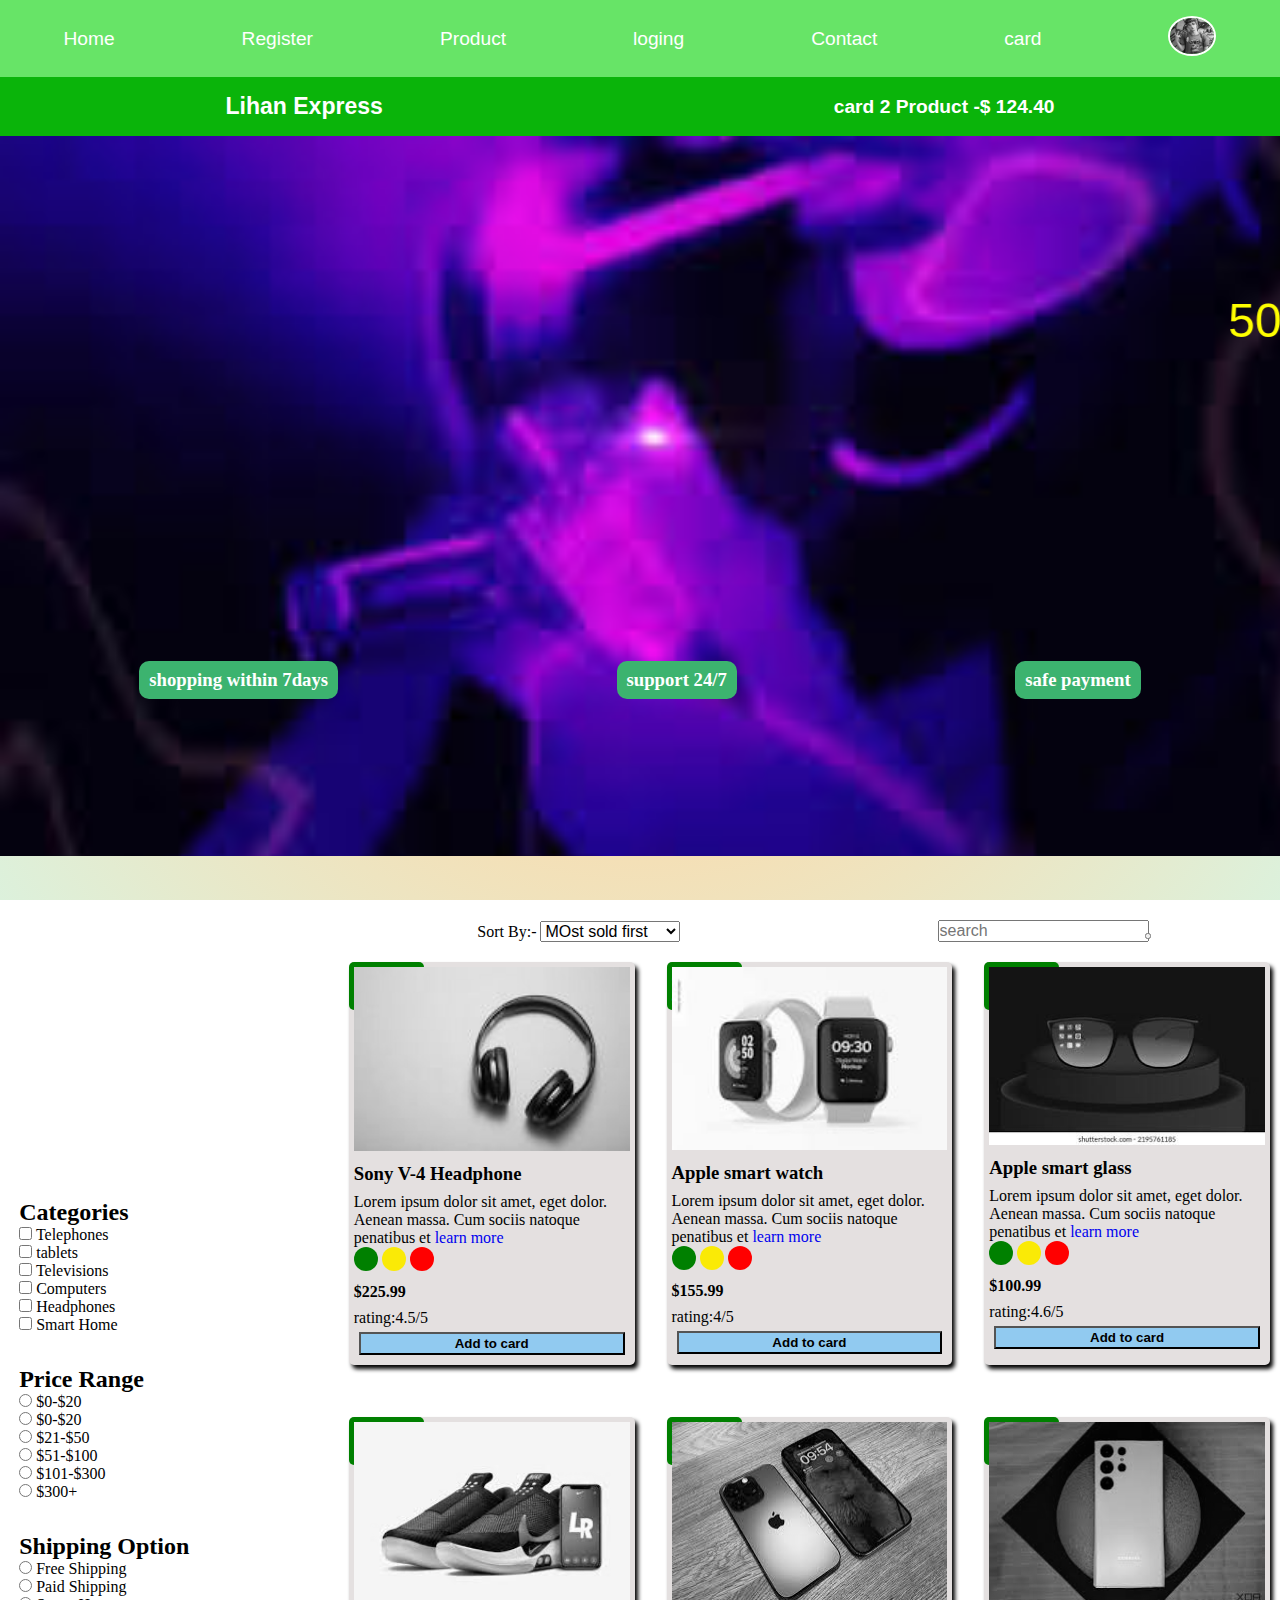
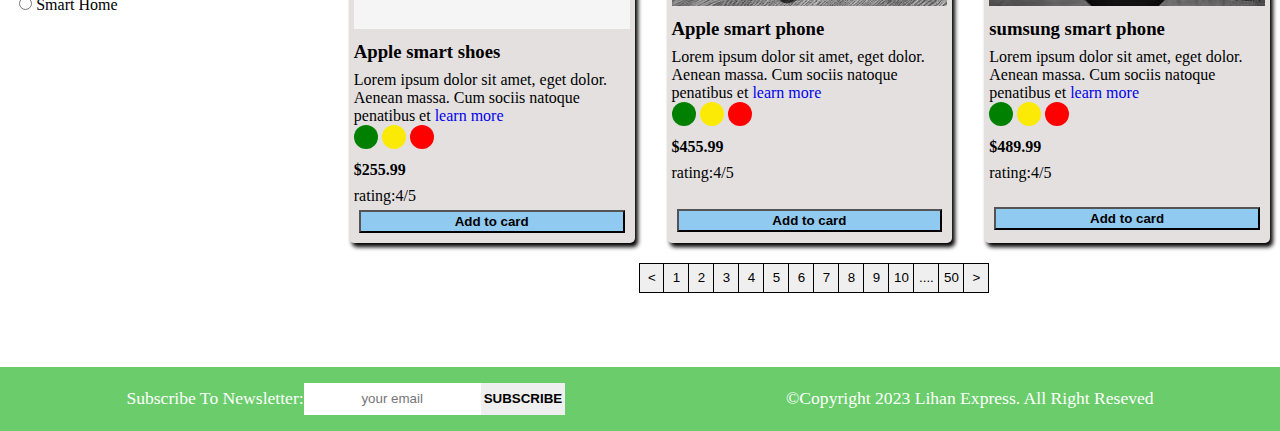
<file: index.html>
<!DOCTYPE html>
<html lang="en">
<head>
    <meta charset="UTF-8">
    <meta name="viewport" content="width=device-width, initial-scale=1.0">
    <meta name="description" content="this is a full-web project">
    <title>Document</title>
    <link rel="stylesheet" href="index.css">
    <!-- font osoun cdn -->
    <link rel="stylesheet" href="https://cdnjs.cloudflare.com/ajax/libs/font-awesome/6.4.2/css/all.min.css" integrity="sha512-z3gLpd7yknf1YoNbCzqRKc4qyor8gaKU1qmn+CShxbuBusANI9QpRohGBreCFkKxLhei6S9CQXFEbbKuqLg0DA==" crossorigin="anonymous" referrerpolicy="no-referrer" />
</head>
<body>
    <!-- header start -->
    <header>
        <!-- nav start -->

        <div class="icon">
            <i class="fa-solid fa-hands-holding-circle fa-2x" aria-hidden="true" id="hand"></i>
            <i class="fa fa-bars fa-2x" aria-hidden="true" id="manuicon"></i>
        </div>
          <nav id="manu" class="hidden">
                 <ul class="upper-nav flex-space-around">
                    <li class="nav-list">
                          <a href="index.html" class="nav-link">Home</a>
                   </li>         
                   <li class="nav-list">
                    <a href="index(7).html" class="nav-link">Register</a>
                  </li>
                   <li class="nav-list">
                     <a href="index(8).html" class="nav-link">Product</a>
                  </li>     
                 <li class="nav-list">
                    <a href="index(5).html" class="nav-link">loging</a>
               </li> 
               <li class="nav-list">
                <a href="index(3).html" class="nav-link">Contact</a>
                </li> 
               <li class="nav-list">
                <a href="index(2).html" class="nav-link">card</a>
                </li> 
                <li class="nav-list">
                    <a href="index(6).html" class="nav-link">
                        <img class="profile-icon" src="Lihan.jpg" alt="lihan profile">
                    </a>
                 </li>
                </ul>
                <ul class="lower-nav flex-space-around">
                    <li class="nav-list">
                        <a href="index.html" class="nav-brand nav-link">Lihan Express</a>
                    </li>
                    <li class="nav-list">
                        <a href="index(2).html" class="nav-link">
                            <span><i class="fa-solid fa-cart-shopping"></i></span>
                            card 2 Product -$ 124.40
                        </a>
                    </li>
                </ul>
            </nav>
          <!-- nav end -->
    </header>
    <!-- header end -->

    <!-- bannar start -->
        <div class="banner-section">
            <div class="bannar flex-space-around"> 
                <marquee class="bannar-title " direction="">50% sales going on</marquee>
                  <div class="features flex-space-around">
                    <article class="feature">
                        <i class="fa-solid fa-truck-fast box"></i>
                        <h3>shopping within 7days</h3>
                     </article>
                     
                     <article class="feature">
                        <i class="fa-solid fa-comments-dollar" id="box"></i>
                        <h3>support 24/7</h3>
                     </article>
                     
                     <article class="feature">
                        <i class="fa-solid fa-money-check box"></i>
                        <h3>safe payment</h3>
                     </article>
                     
                  </div>
                </div>
        </div>
        <!-- banner end -->
    <!-- main start -->
       <main class="flex-center" style="background-image: radial-gradient(circle,rgb(181, 181, 243),rgb(245, 223, 181),rgb(220, 241, 220)); background-attachment: fixed;">
          <div class="saidebar">
                <section class="catagori-section">
                    <h2 class="saidebar-title">
                        Categories
                    </h2>
                    <ul>
                        <li>
                            <label for="telephones">
                            <input type="checkbox" name="Telephones" id="telephones">
                            Telephones</label>
                        </li>
                        <li>
                            <label for="tablets">
                            <input type="checkbox" name="tablets" id="tablets">
                            tablets</label>
                        </li>
                        <li>
                            <label for="television">
                            <input type="checkbox" name="television" id="television">
                            Televisions</label>
                        </li>
                        <li>
                            <label for="computer">
                            <input type="checkbox" name="computer" id="computer">
                            Computers</label>
                        </li>
                        <li>
                            <label for="headphone">
                            <input type="checkbox" name="headphone" id="headphone">
                            Headphones</label>
                        </li>
                        <li>
                            <label for="smart">
                            <input type="checkbox" name="smart" id="smart-home">
                            Smart Home</label>
                        </li>
                    </ul>
             </section>

            <section class="catagori-section">
                    <h2 class="saidebar-title">
                        Price Range
                    </h2>
                    <ul>
                        <li>
                            <label for="price">
                            <input type="radio" name="price" id="price">
                            $0-$20</label>
                        </li>
                        <li>
                            <label for="price">
                            <input type="radio" name="price" id="price">
                            $0-$20</label>
                        </li>
                        <li>
                            <label for="price">
                            <input type="radio" name="price" id="price">
                            $21-$50</label>
                        </li>
                        <li>
                            <label for="price">
                            <input type="radio" name="price" id="price">
                            $51-$100</label>
                        </li>
                        <li>
                            <label for="price">
                            <input type="radio" name="price" id="price">
                            $101-$300</label>
                        </li>
                        <li>
                            <label for="price">
                            <input type="radio" name="price" id="price">
                            $300+</label>
                        </li>
                    </ul>
                </section>

                 <section class="catagori-section">
                    <h2 class="saidebar-title">
                        Shipping Option
                    </h2>
                    <ul>
                        <li>
                            <label for="free">
                            <input type="radio" name="free shipping" id="free shipping">
                            Free Shipping</label>
                        </li>
                        <li>
                            <label for="paid">
                            <input type="radio" name="paid shipping" id="paid shipping">
                            Paid Shipping</label>
                        </li>
                        <li>
                            <label for="smart">
                            <input type="radio" name="smart" id="smart-home">
                            Smart Home</label>
                        </li>
                    </ul>
                </section>
          </div>
           <div class="maincontent">
            <section class="action flex-space-around">
                  <div class="action-short">
                         <label for="short by" class="short-by">Sort By:-</label>
                         <select name="sort" id="short-by">
                            <option value="most sold first">MOst sold first</option>
                            <option value="most rated first">MOst rated first</option>
                            <option value="cheapest first">cheapest first</option>
                            <option value="Newest first">Newest first</option>
                            <option value="Biggest discount">Biggest discount</option>
                        </select>
                  </div>

                  <div class="actions-section">
                       <input type="search" placeholder="search" 
                       id="search" name="search"><button class="search"><i class="fa-solid fa-magnifying-glass"></i></button>
                  </div>
            </section>

            <section class="Products">
                <article class="Product">
                    <div class="badge">
                        <span>5 in stock</span>
                        <hr>
                        <span>3 should</span>
                     </div>
                     <img class="img" src="product1.jpg" alt="product1">
                      <div class="product-body">   
                        <h3 class="product-name">Sony V-4 Headphone</h3>
                        <p>
                            Lorem ipsum dolor sit amet,
                             eget dolor. Aenean massa.
                             Cum sociis natoque penatibus et <a href="index(8).html">learn more</a> 
                        </p>
                        <p>
                            <span class="dot green"></span>
                            <span class="dot black"></span>
                            <span class="dot red"></span>
                        </p>
                        <h4 class="product-prize">$225.99</h4>
                        <p class="product-rating">rating:4.5/5</p>
                          <div class="button">
                            <a href="index(2).html">
                                <button class="btn">Add to card</button>
                            </a>    
                          </div>
                      </div>
                    </article>

                    <article class="Product">
                        <div class="badge">
                            <span>5 in stock</span>
                            <hr>
                            <span>3 should</span>
                         </div>
                         <img class="img" src="watch.jpg" alt="product1">
                          <div class="product-body">   
                            <h3 class="product-name">Apple smart watch</h3>
                            <p>
                                Lorem ipsum dolor sit amet,
                                 eget dolor. Aenean massa.
                                 Cum sociis natoque penatibus et <a href="index(8).html">learn more</a> 
                            </p>
                            <p>
                                <span class="dot green"></span>
                                <span class="dot black"></span>
                                <span class="dot red"></span>
                            </p>
                            <h4 class="product-prize">$155.99</h4>
                            <p class="product-rating">rating:4/5</p>
                              <div class="button">
                                <a href="index(2).html">
                                    <button class="btn">Add to card</button>
                                </a>    
                              </div>
                          </div>
                        </article>


                        <article class="Product">
                            <div class="badge">
                                <span>5 in stock</span>
                                <hr>
                                <span>3 should</span>
                             </div>
                             <img class="img" src="glass.jpg" alt="product1">
                              <div class="product-body">   
                                <h3 class="product-name">Apple smart glass</h3>
                                <p>
                                    Lorem ipsum dolor sit amet,
                                     eget dolor. Aenean massa.
                                     Cum sociis natoque penatibus et <a href="index(8).html">learn more</a> 
                                </p>
                                <p>
                                    <span class="dot green"></span>
                                    <span class="dot black"></span>
                                    <span class="dot red"></span>
                                </p>
                                <h4 class="product-prize">$100.99</h4>
                                <p class="product-rating">rating:4.6/5</p>
                                  <div class="button">
                                    <a href="index(2).html">
                                        <button class="btn">Add to card</button>
                                    </a>    
                                  </div>
                              </div>
                            </article>


                            
                    <article class="Product">
                        <div class="badge">
                            <span>5 in stock</span>
                            <hr>
                            <span>3 should</span>
                         </div>
                         <img class="img" src="shoes.jpg" alt="product1">
                          <div class="product-body">   
                            <h3 class="product-name">Apple smart shoes</h3>
                            <p>
                                Lorem ipsum dolor sit amet,
                                 eget dolor. Aenean massa.
                                 Cum sociis natoque penatibus et <a href="index(8).html">learn more</a> 
                            </p>
                            <p>
                                <span class="dot green"></span>
                                <span class="dot black"></span>
                                <span class="dot red"></span>
                            </p>
                            <h4 class="product-prize">$255.99</h4>
                            <p class="product-rating">rating:4/5</p>
                              <div class="button">
                                <a href="index(2).html">
                                    <button class="btn">Add to card</button>
                                </a>    
                              </div>
                          </div>
                        </article>


                        
                    <article class="Product">
                        <div class="badge">
                            <span>5 in stock</span>
                            <hr>
                            <span>3 should</span>
                         </div>
                         <img class="img" src="phone.jpg" alt="product1">
                          <div class="product-body">   
                            <h3 class="product-name">Apple smart phone</h3>
                            <p>
                                Lorem ipsum dolor sit amet,
                                 eget dolor. Aenean massa.
                                 Cum sociis natoque penatibus et <a href="index(8).html">learn more</a> 
                            </p>
                            <p>
                                <span class="dot green"></span>
                                <span class="dot black"></span>
                                <span class="dot red"></span>
                            </p>
                            <h4 class="product-prize">$455.99</h4>
                            <p class="product-rating">rating:4/5</p>
                              <div class="button">
                                <a href="index(2).html">
                                    <button class="btn" style="margin-top: 22px;">Add to card</button>
                                </a>    
                              </div>
                          </div>
                        </article>

                        
                    <article class="Product">
                        <div class="badge">
                            <span>5 in stock</span>
                            <hr>
                            <span>3 should</span>
                         </div>
                         <img class="img" src="sumsung.jpg" alt="product1">
                          <div class="product-body">   
                            <h3 class="product-name">sumsung smart phone</h3>
                            <p>
                                Lorem ipsum dolor sit amet,
                                 eget dolor. Aenean massa.
                                 Cum sociis natoque penatibus et <a href="index(8).html">learn more</a> 
                            </p>
                            <p>
                                <span class="dot green"></span>
                                <span class="dot black"></span>
                                <span class="dot red"></span>
                            </p>
                            <h4 class="product-prize">$489.99</h4>
                            <p class="product-rating">rating:4/5</p>
                              <div class="button">
                                <a href="index(2).html">
                                    <button class="btn" style="margin-top: 20px;">Add to card</button>
                                </a>    
                              </div>
                          </div>
                        </article>
            </section>
            <div class="pageness">
                <button class="pagenation">&lt;</button>
                <button class="pagenation">1</button>
                <button class="pagenation">2</button>
                <button class="pagenation">3</button>
                <button class="pagenation">4</button>
                <button class="pagenation">5</button>
                <button class="pagenation">6</button>
                <button class="pagenation">7</button>
                <button class="pagenation">8</button>
                <button class="pagenation">9</button>
                <button class="pagenation">10</button>
                <button class="pagenation">....</button>
                <button class="pagenation">50</button>
                <button class="pagenation">&gt;</button>
   
            </div>

           </div>
       </main> 
    <!-- main end -->
    <!-- footer start -->
        <footer class="footer flex-space-around">
            <div class="flex-space-around">
                <label for="Subscribe">Subscribe To Newsletter:</label>
                <input type="email"
                 id="Subscribe"
                 class="input-footer"
                 name="Subscribe"
                 placeholder="your email">
                <button class="subscribe-button">SUBSCRIBE</button>
            </div>
            <div>
                <p>&copy;Copyright 2023 Lihan Express. All Right Reseved</p>
            </div>
        </footer>
    <!-- footer end -->
    <script>
        alert("This page Develop by MD(Lihan)")
    </script>
 <script src="index.js"></script>
</body>
</html>
</file>
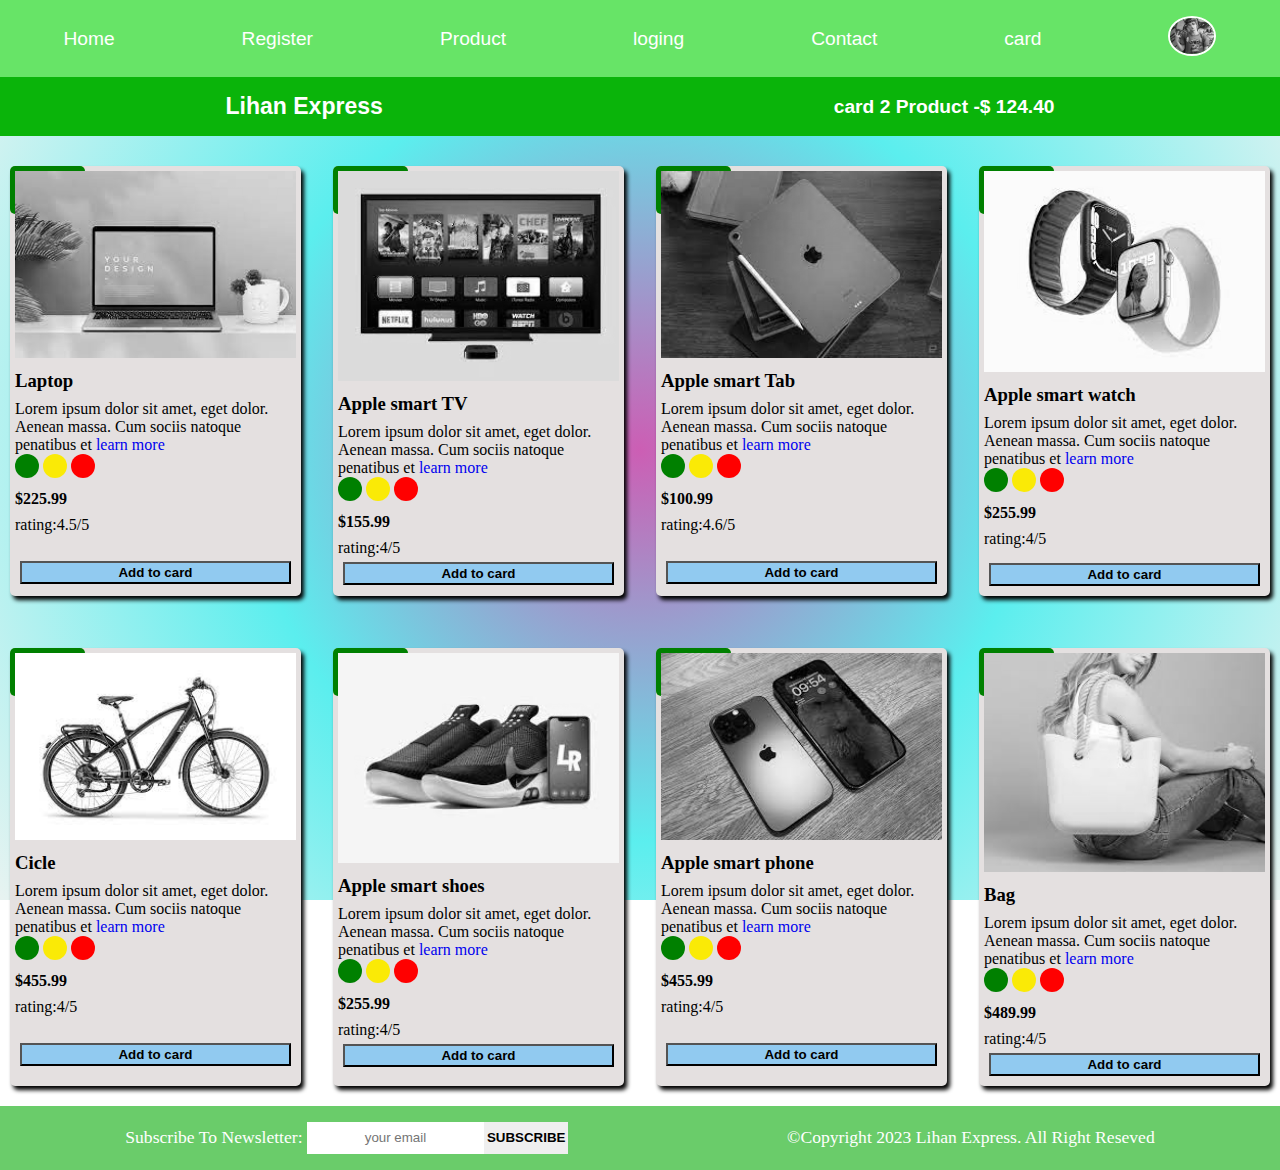
<file: index(2).html>
<!DOCTYPE html>
<html lang="en">
<head>
    <meta charset="UTF-8">
    <meta name="viewport" content="width=device-width, initial-scale=1.0">
    <meta name="description" content="this is a full-web project">
    <title>Document</title>
    <link rel="stylesheet" href="index.css">
    <!-- font osoun cdn -->
    <link rel="stylesheet" href="https://cdnjs.cloudflare.com/ajax/libs/font-awesome/6.4.2/css/all.min.css" integrity="sha512-z3gLpd7yknf1YoNbCzqRKc4qyor8gaKU1qmn+CShxbuBusANI9QpRohGBreCFkKxLhei6S9CQXFEbbKuqLg0DA==" crossorigin="anonymous" referrerpolicy="no-referrer" />

    <style>
        .grid{
    display: grid;
    grid-template-columns: repeat(4, minmax(0, 1fr));
    gap: 2rem;
    padding: 10px;
  } 
     @media (max-width: 768px) {
  .grid{
    display: grid;
    grid-template-columns: repeat(2, minmax(0, 1fr));
    gap: 2rem;
    padding: 5px 15px;
  }
     
}

@media (max-width: 600px) {
  .grid{
    display: grid;
    grid-template-columns: repeat(1, minmax(0, 1fr));
    gap: 2rem;
    padding: 5px 15px;
  } 
      .flex-center{
        flex-direction: column;
    }
}

body{
  background-attachment: fixed;
           background-image:radial-gradient(circle, rgb(204, 94, 180),rgb(91, 238, 238),rgb(232, 243, 241));
        }
      
    </style>

</head>
<body>
    <!-- header start -->
    <header>
        <!-- nav start -->
        <div class="icon">
          <i class="fa-solid fa-hands-holding-circle fa-2x" aria-hidden="true" id="hand"></i>
          <i class="fa fa-bars fa-2x" aria-hidden="true" id="manuicon"></i>
      </div>
          <nav id="manu" class="hidden">
                 <ul class="upper-nav flex-space-around">
                    <li class="nav-list">
                          <a href="index.html" class="nav-link">Home</a>
                   </li>         
                   <li class="nav-list">
                    <a href="index(7).html" class="nav-link">Register</a>
                  </li>
                   <li class="nav-list">
                     <a href="index(8).html" class="nav-link">Product</a>
                  </li>     
                 <li class="nav-list">
                    <a href="index(5).html" class="nav-link">loging</a>
               </li> 
               <li class="nav-list">
                <a href="index(3).html" class="nav-link">Contact</a>
                </li> 
               <li class="nav-list">
                <a href="index(2).html" class="nav-link">card</a>
                </li> 
                <li class="nav-list">
                    <a href="index(6).html" class="nav-link">
                        <img class="profile-icon" src="Lihan.jpg" alt="lihan profile">
                    </a>
                 </li>
                </ul>
                <ul class="lower-nav flex-space-around">
                    <li class="nav-list">
                        <a href="index.html" class="nav-brand nav-link">Lihan Express</a>
                    </li>
                    <li class="nav-list">
                        <a href="index(2).html" class="nav-link">
                            <span><i class="fa-solid fa-cart-shopping"></i></span>
                            card 2 Product -$ 124.40
                        </a>
                    </li>
                </ul>
            </nav>
          <!-- nav end -->
    </header>
    <!-- header end -->
    <!-- main start -->
    <section class="grid">
        <article class="Product">
            <div class="badge">
                <span>5 in stock</span>
                <hr>
                <span>3 should</span>
             </div>
             <img class="img" src="download.jpg" alt="product1">
              <div class="product-body">   
                <h3 class="product-name">Laptop </h3>
                <p>
                    Lorem ipsum dolor sit amet,
                     eget dolor. Aenean massa.
                     Cum sociis natoque penatibus et <a href="index(8).html">learn more</a> 
                </p>
                <p>
                    <span class="dot green"></span>
                    <span class="dot black"></span>
                    <span class="dot red"></span>
                </p>
                    <h4 class="product-prize">$225.99</h4>
                  <p class="product-rating">rating:4.5/5</p>
                       <div class="button">
                            <a href="index(2).html">
                        <button class="btn" style="margin-top: 22px;">Add to card</button>
                    </a>    
                  </div>
              </div>
            </article>

            <article class="Product">
                <div class="badge">
                    <span>5 in stock</span>
                    <hr>
                    <span>3 should</span>
                 </div>
                 <img class="img" src="download1.jpg" alt="product1">
                  <div class="product-body">   
                    <h3 class="product-name">Apple smart TV</h3>
                    <p>
                        Lorem ipsum dolor sit amet,
                         eget dolor. Aenean massa.
                         Cum sociis natoque penatibus et <a href="index(8).html">learn more</a> 
                    </p>
                    <p>
                        <span class="dot green"></span>
                        <span class="dot black"></span>
                        <span class="dot red"></span>
                    </p>
                    <h4 class="product-prize">$155.99</h4>
                    <p class="product-rating">rating:4/5</p>
                      <div class="button">
                        <a href="index(2).html">
                            <button class="btn">Add to card</button>
                        </a>    
                      </div>
                  </div>
                </article>


                <article class="Product">
                    <div class="badge">
                        <span>5 in stock</span>
                        <hr>
                        <span>3 should</span>
                     </div>
                     <img class="img" src="download3.jpg" alt="product1">
                      <div class="product-body">   
                        <h3 class="product-name">Apple smart Tab</h3>
                        <p>
                            Lorem ipsum dolor sit amet,
                             eget dolor. Aenean massa.
                             Cum sociis natoque penatibus et <a href="index(8).html">learn more</a> 
                        </p>
                        <p>
                            <span class="dot green"></span>
                            <span class="dot black"></span>
                            <span class="dot red"></span>
                        </p>
                        <h4 class="product-prize">$100.99</h4>
                        <p class="product-rating">rating:4.6/5</p>
                          <div class="button">
                            <a href="index(2).html">
                                <button class="btn" style="margin-top: 22px;">Add to card</button>
                            </a>    
                          </div>
                      </div>
                    </article>


                    
            <article class="Product">
                <div class="badge">
                    <span>5 in stock</span>
                    <hr>
                    <span>3 should</span>
                 </div>
                 <img class="img" src="download4.jpg" alt="product1">
                  <div class="product-body">   
                    <h3 class="product-name">Apple smart watch</h3>
                    <p>
                        Lorem ipsum dolor sit amet,
                         eget dolor. Aenean massa.
                         Cum sociis natoque penatibus et <a href="index(8).html">learn more</a> 
                    </p>
                    <p>
                        <span class="dot green"></span>
                        <span class="dot black"></span>
                        <span class="dot red"></span>
                    </p>
                    <h4 class="product-prize">$255.99</h4>
                    <p class="product-rating">rating:4/5</p>
                      <div class="button">
                        <a href="index(2).html">
                            <button class="btn" style="margin-top: 10px;">Add to card</button>
                        </a>    
                      </div>
                  </div>
                </article>


                
            <article class="Product">
                <div class="badge">
                    <span>5 in stock</span>
                    <hr>
                    <span>3 should</span>
                 </div>
                 <img class="img" src="download5.jpg" alt="product1">
                  <div class="product-body">   
                    <h3 class="product-name">Cicle</h3>
                    <p>
                        Lorem ipsum dolor sit amet,
                         eget dolor. Aenean massa.
                         Cum sociis natoque penatibus et <a href="index(8).html">learn more</a> 
                    </p>
                    <p>
                        <span class="dot green"></span>
                        <span class="dot black"></span>
                        <span class="dot red"></span>
                    </p>
                    <h4 class="product-prize">$455.99</h4>
                    <p class="product-rating">rating:4/5</p>
                      <div class="button">
                        <a href="index(2).html">
                            <button class="btn" style="margin-top: 22px;">Add to card</button>
                        </a>    
                      </div>
                  </div>
                </article>

                <article class="Product">
                    <div class="badge">
                        <span>5 in stock</span>
                        <hr>
                        <span>3 should</span>
                     </div>
                     <img class="img" src="shoes.jpg" alt="product1">
                      <div class="product-body">   
                        <h3 class="product-name">Apple smart shoes</h3>
                        <p>
                            Lorem ipsum dolor sit amet,
                             eget dolor. Aenean massa.
                             Cum sociis natoque penatibus et <a href="index(8).html">learn more</a> 
                        </p>
                        <p>
                            <span class="dot green"></span>
                            <span class="dot black"></span>
                            <span class="dot red"></span>
                        </p>
                        <h4 class="product-prize">$255.99</h4>
                        <p class="product-rating">rating:4/5</p>
                          <div class="button">
                            <a href="index(2).html">
                                <button class="btn">Add to card</button>
                            </a>    
                          </div>
                      </div>
                    </article>


                    
                <article class="Product">
                    <div class="badge">
                        <span>5 in stock</span>
                        <hr>
                        <span>3 should</span>
                     </div>
                     <img class="img" src="phone.jpg" alt="product1">
                      <div class="product-body">   
                        <h3 class="product-name">Apple smart phone</h3>
                        <p>
                            Lorem ipsum dolor sit amet,
                             eget dolor. Aenean massa.
                             Cum sociis natoque penatibus et <a href="index(8).html">learn more</a> 
                        </p>
                        <p>
                            <span class="dot green"></span>
                            <span class="dot black"></span>
                            <span class="dot red"></span>
                        </p>
                        <h4 class="product-prize">$455.99</h4>
                        <p class="product-rating">rating:4/5</p>
                          <div class="button">
                            <a href="index(2).html">
                                <button class="btn" style="margin-top: 22px;">Add to card</button>
                            </a>    
                          </div>
                      </div>
                    </article>

                
            <article class="Product">
                <div class="badge">
                    <span>5 in stock</span>
                    <hr>
                    <span>3 should</span>
                 </div>
                 <img class="img" src="downlod6.jpg" alt="product1">
                  <div class="product-body">   
                    <h3 class="product-name">Bag</h3>
                    <p>
                        Lorem ipsum dolor sit amet,
                         eget dolor. Aenean massa.
                         Cum sociis natoque penatibus et <a href="index(8).html">learn more</a> 
                    </p>
                    <p>
                        <span class="dot green"></span>
                        <span class="dot black"></span>
                        <span class="dot red"></span>
                    </p>
                    <h4 class="product-prize">$489.99</h4>
                    <p class="product-rating">rating:4/5</p>
                      <div class="button">
                        <a href="index(2).html">
                            <button class="btn">Add to card</button>
                        </a>    
                      </div>
                  </div>
                </article>
    </section>
    <!-- main end -->
    <!-- footer start -->
        <footer class="footer flex-space-around">
            <div>
                <label for="email">Subscribe To Newsletter:</label>
                <input type="email" class="input-footer" placeholder="your email"><button class="subscribe-button">SUBSCRIBE</button>
            </div>
            <div>
                <p>&copy;Copyright 2023 Lihan Express. All Right Reseved</p>
            </div>
        </footer>
    <!-- footer end -->
    <script src="index.js"></script>
</body>
</html>
</file>
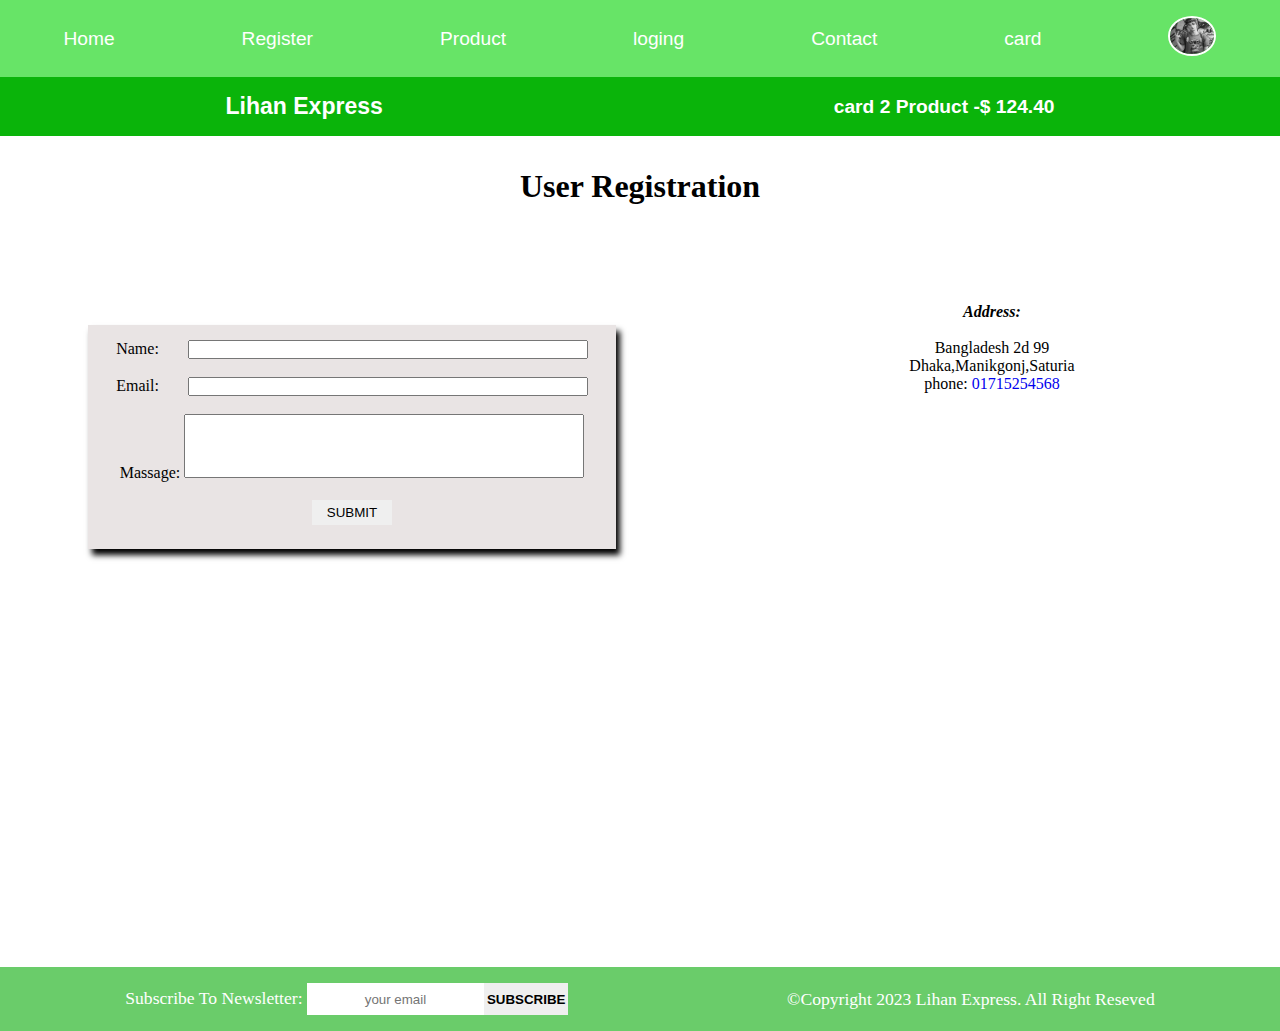
<file: index(3).html>
<!DOCTYPE html>
<html lang="en">
<head>
    <meta charset="UTF-8">
    <meta name="viewport" content="width=device-width, initial-scale=1.0">
    <meta name="description" content="this is a full-web project">
    <title>Document</title>
    <link rel="stylesheet" href="index.css">
    <!-- font osoun cdn -->
    <link rel="stylesheet" href="https://cdnjs.cloudflare.com/ajax/libs/font-awesome/6.4.2/css/all.min.css" integrity="sha512-z3gLpd7yknf1YoNbCzqRKc4qyor8gaKU1qmn+CShxbuBusANI9QpRohGBreCFkKxLhei6S9CQXFEbbKuqLg0DA==" crossorigin="anonymous" referrerpolicy="no-referrer" />

    <style>
        h2{
            padding: 2rem 0rem;
            font-size: 2rem;
            text-align: center;
        }

        .full-card{
            background-color: rgb(233, 228, 228);
            box-shadow: 4px 6px 6px black;
            padding: 15px 0px;
            width: 33rem;
            text-align: center;
            height: 14rem;
            margin-top: 1.5rem;
        }
        #fullname{
            width: 25rem;
            margin-left: 25px;
        }
        .full-card input{
              flex: 0.9;
              text-align: left;
        }
        #email{
            width: 25rem;
            margin-left: 25px;
        }
        
        #aboutme{
            
            resize: none;
        }
        .maps{
            text-align: center;
        }
        #submit{
            padding: 5px;
            width: 5rem;
            transition: .5s;
            text-align: center;
            text-transform: uppercase;
            border: none;
            cursor: pointer;
        }
        #textarea{
            width: 25rem;
            resize: none;
            height: 4rem;
        }
        #submit:hover{
            background-color: rgb(170, 169, 169);
            border: none;
        }
        @media (max-width:600px) {
            .full-card{
               width: 100%;
            }
            .card{
                padding: 0px 10px;
            }
            .maps{
                margin-top: 30px;
            }
        }
        body{
            background-attachment: fixed;
           background-image:radial-gradient(circle, rgb(98, 192, 209),rgb(2 rgb(217, 160, 235)8, 243),rgb(110, 89, 187));
        }
    </style>

</head>
<body>
    <!-- header start -->
    <header>
        <!-- nav start -->
        <div class="icon">
            <i class="fa-solid fa-hands-holding-circle fa-2x" aria-hidden="true" id="hand"></i>
            <i class="fa fa-bars fa-2x" aria-hidden="true" id="manuicon"></i>
        </div>
          <nav id="manu" class="hidden">
                 <ul class="upper-nav flex-space-around">
                    <li class="nav-list">
                          <a href="index.html" class="nav-link">Home</a>
                   </li>         
                   <li class="nav-list">
                    <a href="index(7).html" class="nav-link">Register</a>
                  </li>
                   <li class="nav-list">
                     <a href="index(8).html" class="nav-link">Product</a>
                  </li>     
                 <li class="nav-list">
                    <a href="index(5).html" class="nav-link">loging</a>
               </li> 
               <li class="nav-list">
                <a href="index(3).html" class="nav-link">Contact</a>
                </li> 
               <li class="nav-list">
                <a href="index(2).html" class="nav-link">card</a>
                </li> 
                <li class="nav-list">
                    <a href="index(6).html" class="nav-link">
                        <img class="profile-icon" src="Lihan.jpg" alt="lihan profile">
                    </a>
                 </li>
                </ul>
                <ul class="lower-nav flex-space-around">
                    <li class="nav-list">
                        <a href="index.html" class="nav-brand nav-link">Lihan Express</a>
                    </li>
                    <li class="nav-list">
                        <a href="index(2).html" class="nav-link">
                            <span><i class="fa-solid fa-cart-shopping"></i></span>
                            card 2 Product -$ 124.40
                        </a>
                    </li>
                </ul>
            </nav>
          <!-- nav end -->
    </header>
    <!-- header end -->
    <!-- main start -->
    <h2>User Registration</h2>
    <main>
      <div class="card flex-space-around">
       <div class="full-card">
           <label for="fullname" class="fullname">Name:</label>
            <input type="fullname" name="fullname" id="fullname">
             <br><br>

             <label for="email">Email:</label>
             <input type="email" name="email" id="email">
             <br><br>

             <div>
                <label for="textarea">Massage:</label>
                <textarea name="Massage" id="textarea"></textarea>
               </div>
               <br>
                 <input type="submit" id="submit" name="submit">
       </div>
       <div class="maps">

               <h4><i>Address:</i></h4>
               <br>
                <p>Bangladesh 2d 99</p>
                 <p>Dhaka,Manikgonj,Saturia</p>
                <p>phone: <a href="#">01715254568</a></p>


        <iframe src="https://www.google.com/maps/embed?pb=!1m18!1m12!1m3!1d5933.
        725279971744!2d90.03567345!3d23.971724599999998!2m3!1f0!2f0!3f0!3m2!1i1024
        !2i768!4f13.1!3m3!1m2!1s0x3755f8349cefbc13%3A0x67ffed42af60dd9f!2sSaturia!
        
        5e1!3m2!1sen!2sbd!4v1697880893106!5m2!1sen!2sbd" width="400" height="auto" style="border:0;" allowfullscreen="" loading="lazy"
         referrerpolicy="no-referrer-when-downgrade"></iframe>
       </div>
    </div>
    </main>
    <!-- main end -->
    <!-- footer start -->
        <footer class="footer flex-space-around">
            <div>
                <label for="email">Subscribe To Newsletter:</label>
                <input type="email" class="input-footer" placeholder="your email"><button class="subscribe-button">SUBSCRIBE</button>
            </div>
            <div>
                <p>&copy;Copyright 2023 Lihan Express. All Right Reseved</p>
            </div>
        </footer>
    <!-- footer end -->
    <script src="index.js"></script>
</body>
</html>
</file>
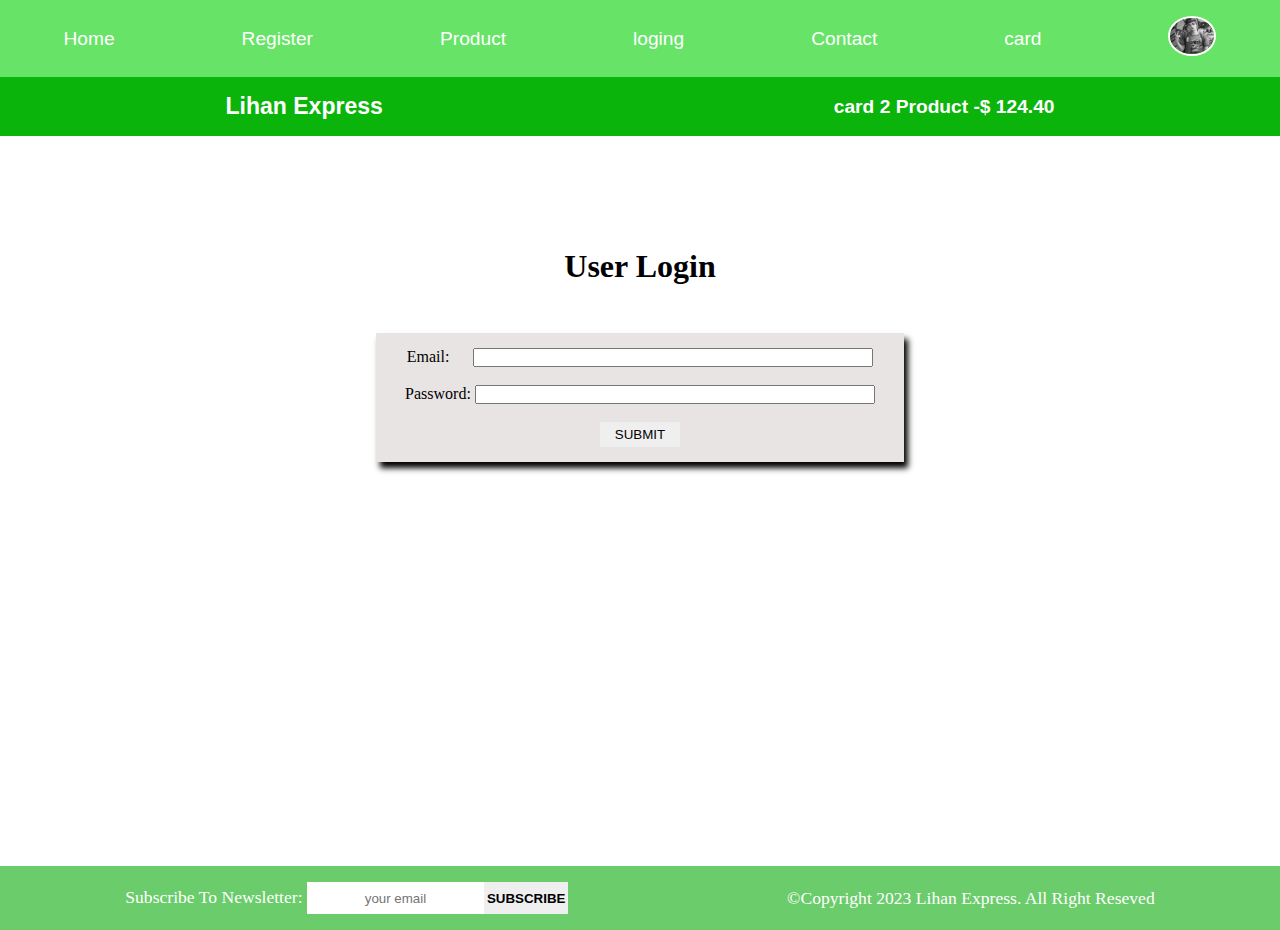
<file: index(5).html>
<!DOCTYPE html>
<html lang="en">
<head>
    <meta charset="UTF-8">
    <meta name="viewport" content="width=device-width, initial-scale=1.0">
    <meta name="description" content="this is a full-web project">
    <title>Document</title>
    <link rel="stylesheet" href="index.css">
    <!-- font osoun cdn -->
    <link rel="stylesheet" href="https://cdnjs.cloudflare.com/ajax/libs/font-awesome/6.4.2/css/all.min.css" integrity="sha512-z3gLpd7yknf1YoNbCzqRKc4qyor8gaKU1qmn+CShxbuBusANI9QpRohGBreCFkKxLhei6S9CQXFEbbKuqLg0DA==" crossorigin="anonymous" referrerpolicy="no-referrer" />

    <style>
        h3{
            font-size: 2rem;
            padding: 3rem 0px;
        }
        .full-box{
           text-align: center;
        }
        .card{
            background-color: rgb(233, 228, 228);
            box-shadow: 4px 6px 6px black;
            padding: 15px 0px;
            width: 33rem;
            margin: 0 auto;
        }
        #email{
            width: 25rem;
            margin-left: 20px;
        }
        #password{
            width: 25rem;
        }
        #submit{
            width: 5rem;
            padding: 5px;
            text-transform: uppercase;
            border: none;
            transition: .5s;
        }
        #submit:hover{
            background-color: rgb(170, 169, 169);
            border: none;
        }
    </style>
</head>
<body>
    <!-- header start -->
    <header>
        <!-- nav start -->
        <div class="icon">
            <i class="fa-solid fa-hands-holding-circle fa-2x" aria-hidden="true" id="hand"></i>
            <i class="fa fa-bars fa-2x" aria-hidden="true" id="manuicon"></i>
        </div>
          <nav id="manu" class="hidden">
                 <ul class="upper-nav flex-space-around">
                    <li class="nav-list">
                          <a href="index.html" class="nav-link">Home</a>
                   </li>         
                   <li class="nav-list">
                    <a href="index(7).html" class="nav-link">Register</a>
                  </li>
                   <li class="nav-list">
                     <a href="index(8).html" class="nav-link">Product</a>
                  </li>     
                 <li class="nav-list">
                    <a href="index(5).html" class="nav-link">loging</a>
               </li> 
               <li class="nav-list">
                <a href="index(3).html" class="nav-link">Contact</a>
                </li> 
               <li class="nav-list">
                <a href="index(2).html" class="nav-link">card</a>
                </li> 
                <li class="nav-list">
                    <a href="index(6).html" class="nav-link">
                        <img class="profile-icon" src="Lihan.jpg" alt="lihan profile">
                    </a>
                 </li>
                </ul>
                <ul class="lower-nav flex-space-around">
                    <li class="nav-list">
                        <a href="index.html" class="nav-brand nav-link">Lihan Express</a>
                    </li>
                    <li class="nav-list">
                        <a href="index(2).html" class="nav-link">
                            <span><i class="fa-solid fa-cart-shopping"></i></span>
                            card 2 Product -$ 124.40
                        </a>
                    </li>
                </ul>
            </nav>
          <!-- nav end -->
    </header>
    <!-- header end -->
    <!-- main start -->
        <main class="full-box">
            <h3>User Login</h3>
            <div class="card">
                <label for="email">Email:</label>
                <input type="email" id="email" name="email">
                <br><br>

                <label for="password">Password:</label>
                <input type="password" id="password" name="password">
                <br><br>

                <input type="submit" id="submit">

            </div>
        </main>
    <!-- main end -->
    <!-- footer start -->
        <footer class="footer flex-space-around">
            <div>
                <label for="email">Subscribe To Newsletter:</label>
                <input type="email" class="input-footer" placeholder="your email"><button class="subscribe-button">SUBSCRIBE</button>
            </div>
            <div>
                <p>&copy;Copyright 2023 Lihan Express. All Right Reseved</p>
            </div>
        </footer>
    <!-- footer end -->
    <script src="index.js"></script>
</body>
</html>
</file>
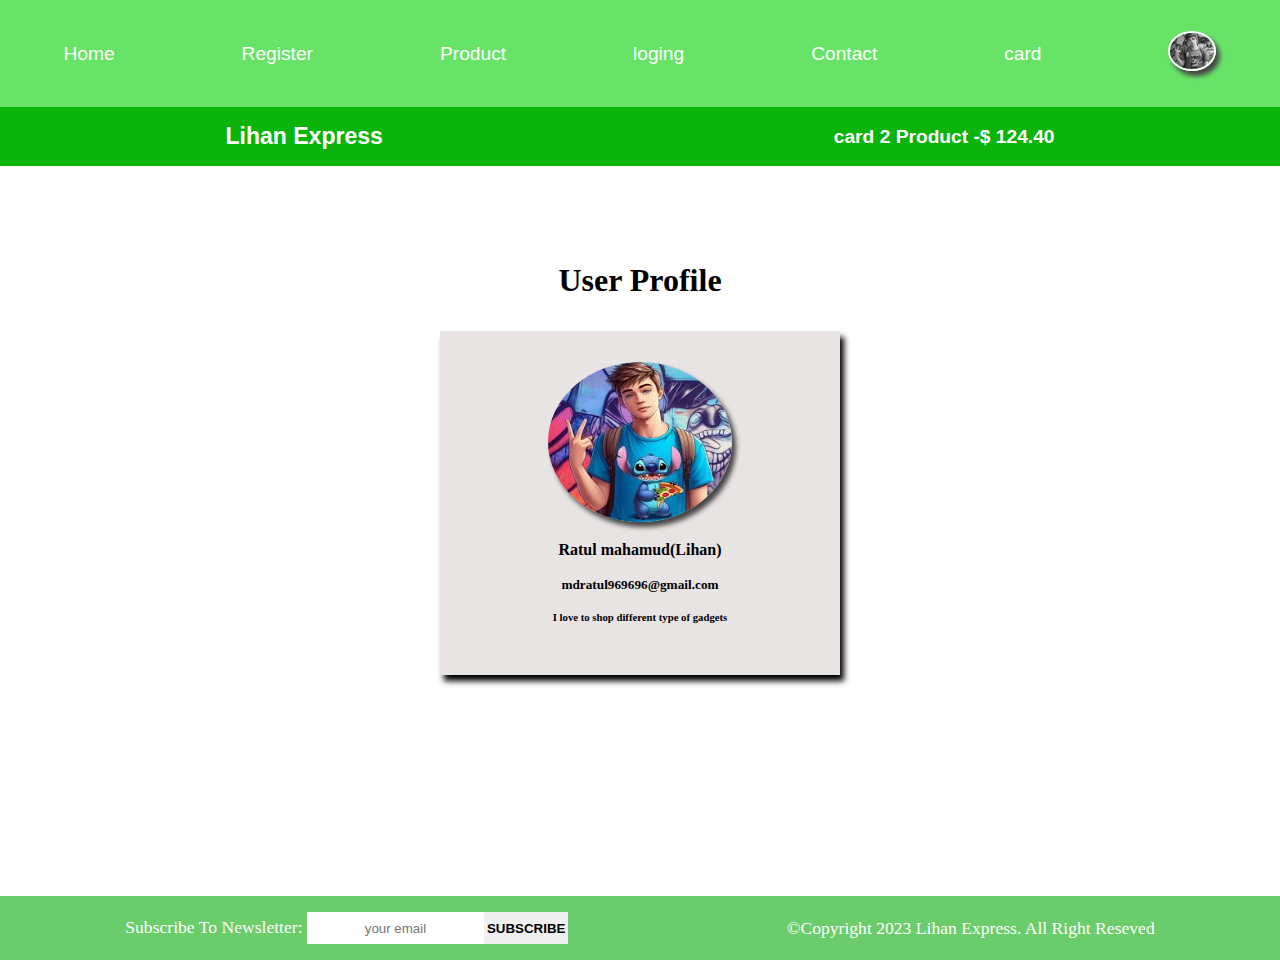
<file: index(6).html>
<!DOCTYPE html>
<html lang="en">
<head>
    <meta charset="UTF-8">
    <meta name="viewport" content="width=device-width, initial-scale=1.0">
    <meta name="description" content="this is a full-web project">
    <title>Document</title>
    <link rel="stylesheet" href="index.css">
    <!-- font osoun cdn -->
    <link rel="stylesheet" href="https://cdnjs.cloudflare.com/ajax/libs/font-awesome/6.4.2/css/all.min.css" integrity="sha512-z3gLpd7yknf1YoNbCzqRKc4qyor8gaKU1qmn+CShxbuBusANI9QpRohGBreCFkKxLhei6S9CQXFEbbKuqLg0DA==" crossorigin="anonymous" referrerpolicy="no-referrer" />
<style>
    img{
        height: 10rem;
        width: 11.5rem;
        border-radius: 50%;
        margin: 15px 0px;
        box-shadow: 4px 5px 5px rgb(70, 69, 69);
    }
    .full-card{
        text-align: center;
    }
    h3{
        font-size: 2rem;
        padding: 2rem 0rem;
    }
    .card{
        width: 25rem;
        padding: 1rem;
        margin: 0 auto;
        background-color: rgb(233, 228, 228);
        box-shadow: 4px 6px 6px black;
    }
    #icon1{
      margin-right: 20px;
    }
    #icon{
        margin-left: 20px ;
    }
    #icon1:hover{
        color: gray;
    }
    #icon:hover{
        color: gray;
    }
</style>

</head>
<body>
    <!-- header start -->
    <header>
        <!-- nav start -->
        <div class="icon">
            <i class="fa-solid fa-hands-holding-circle fa-2x" aria-hidden="true" id="hand"></i>
            <i class="fa fa-bars fa-2x" aria-hidden="true" id="manuicon"></i>
        </div>
          <nav id="manu" class="hidden">
                 <ul class="upper-nav flex-space-around">
                    <li class="nav-list">
                          <a href="index.html" class="nav-link">Home</a>
                   </li>         
                   <li class="nav-list">
                    <a href="index(7).html" class="nav-link">Register</a>
                  </li>
                   <li class="nav-list">
                     <a href="index(8).html" class="nav-link">Product</a>
                  </li>     
                 <li class="nav-list">
                    <a href="index(5).html" class="nav-link">loging</a>
               </li> 
               <li class="nav-list">
                <a href="index(3).html" class="nav-link">Contact</a>
                </li> 
               <li class="nav-list">
                <a href="index(2).html" class="nav-link">card</a>
                </li> 
                <li class="nav-list">
                    <a href="index(6).html" class="nav-link">
                        <img class="profile-icon" src="Lihan.jpg" alt="lihan profile">
                    </a>
                 </li>
                </ul>
                <ul class="lower-nav flex-space-around">
                    <li class="nav-list">
                        <a href="index.html" class="nav-brand nav-link">Lihan Express</a>
                    </li>
                    <li class="nav-list">
                        <a href="index(2).html" class="nav-link">
                            <span><i class="fa-solid fa-cart-shopping"></i></span>
                            card 2 Product -$ 124.40
                        </a>
                    </li>
                </ul>
            </nav>
          <!-- nav end -->
    </header>
    <!-- header end -->
    <!-- main start -->
        <main class="full-card">
            <h3>User Profile</h3>
            <div class="card">
                <img src="Lihan.jpg" alt="lihan">
                <h4>Ratul mahamud(Lihan)</h4>
                <br>
                <h5>mdratul969696@gmail.com</h5>
                <br>
                <h6>I love to shop different type of gadgets</h6>
                <br>
                <i class="fa-solid fa-trash-can" id="icon1"></i> <i class="fa-solid fa-pen-to-square" id="icon"></i>
            </div>
        </main>
    <!-- main end -->
    <!-- footer start -->
        <footer class="footer flex-space-around">
            <div>
                <label for="email">Subscribe To Newsletter:</label>
                <input type="email" class="input-footer" placeholder="your email"><button class="subscribe-button">SUBSCRIBE</button>
            </div>
            <div>
                <p>&copy;Copyright 2023 Lihan Express. All Right Reseved</p>
            </div>
        </footer>
    <!-- footer end -->
    <script src="index.js"></script>
</body>
</html>
</file>
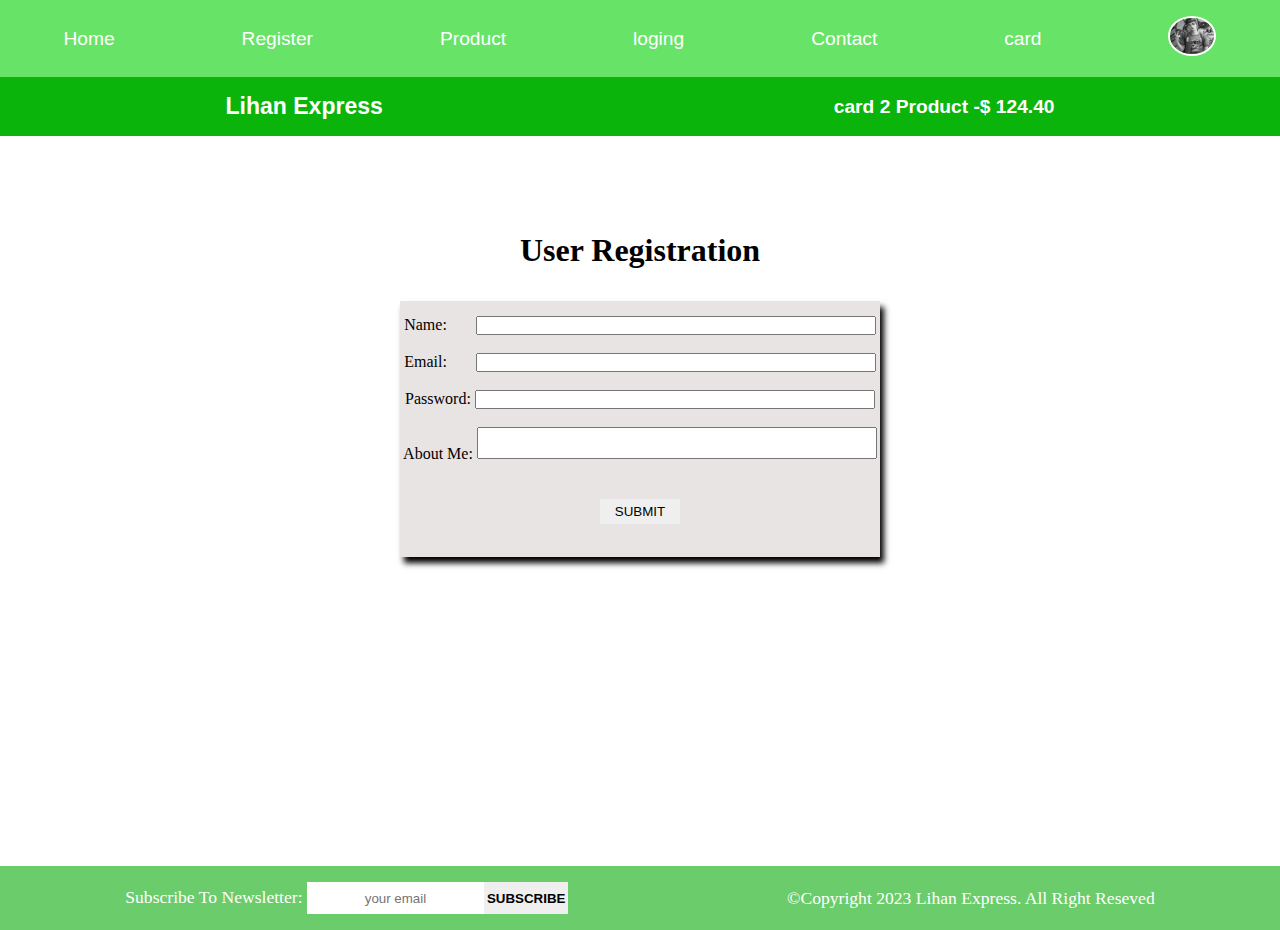
<file: index(7).html>
<!DOCTYPE html>
<html lang="en">
<head>
    <meta charset="UTF-8">
    <meta name="viewport" content="width=device-width, initial-scale=1.0">
    <meta name="description" content="this is a full-web project">
    <title>Document</title>
    <link rel="stylesheet" href="index.css">
    <!-- font osoun cdn -->
    <link rel="stylesheet" href="https://cdnjs.cloudflare.com/ajax/libs/font-awesome/6.4.2/css/all.min.css" integrity="sha512-z3gLpd7yknf1YoNbCzqRKc4qyor8gaKU1qmn+CShxbuBusANI9QpRohGBreCFkKxLhei6S9CQXFEbbKuqLg0DA==" crossorigin="anonymous" referrerpolicy="no-referrer" />
    <style>
        .card{
            text-align: center;
        }
        h2{
            padding: 2rem 0rem;
            font-size: 2rem;
        }
        .full-card{
            background-color: rgb(233, 228, 228);
            box-shadow: 4px 6px 6px black;
            padding: 15px 0px;
            width: 30rem;
            margin: 0 auto;
        }
        #fullname{
            width: 25rem;
            margin-left: 25px;
        }
        .full-card label{
            flex: 0.1;
            text-align: left;
        }

        .full-card input{
            flex: 0.9;
            text-align: left;
        }
        #email{
            width: 25rem;
            margin-left: 25px;
        }
        #password{
            width: 25rem;
        }
        #aboutme{
            
            resize: none;
        }
        #submit{
            padding: 5px;
            width: 5rem;
            transition: .5s;
            text-align: center;
            text-transform: uppercase;
            border: none;
        }
        #textarea{
            width: 25rem;
            resize: none;
        }
        #submit:hover{
            background-color: rgb(170, 169, 169);
            border: none;
        }
        @media (max-width: 600px) {
            .full-card{
            width: 30rem;
        }
        }
       
    </style>
</head>
<body>
    <!-- header start -->
    <header>
        <!-- nav start -->
        <div class="icon">
            <i class="fa-solid fa-hands-holding-circle fa-2x" aria-hidden="true" id="hand"></i>
            <i class="fa fa-bars fa-2x" aria-hidden="true" id="manuicon"></i>
        </div>
          <nav id="manu" class="hidden">
                 <ul class="upper-nav flex-space-around">
                    <li class="nav-list">
                          <a href="index.html" class="nav-link">Home</a>
                   </li>         
                   <li class="nav-list">
                    <a href="index(7).html" class="nav-link">Register</a>
                  </li>
                   <li class="nav-list">
                     <a href="index(8).html" class="nav-link">Product</a>
                  </li>     
                 <li class="nav-list">
                    <a href="index(5).html" class="nav-link">loging</a>
               </li> 
               <li class="nav-list">
                <a href="index(3).html" class="nav-link">Contact</a>
                </li> 
               <li class="nav-list">
                <a href="index(2).html" class="nav-link">card</a>
                </li> 
                <li class="nav-list">
                    <a href="index(6).html" class="nav-link">
                        <img class="profile-icon" src="Lihan.jpg" alt="lihan profile">
                    </a>
                 </li>
                </ul>
                <ul class="lower-nav flex-space-around">
                    <li class="nav-list">
                        <a href="index.html" class="nav-brand nav-link">Lihan Express</a>
                    </li>
                    <li class="nav-list">
                        <a href="index(2).html" class="nav-link">
                            <span><i class="fa-solid fa-cart-shopping"></i></span>
                            card 2 Product -$ 124.40
                        </a>
                    </li>
                </ul>
            </nav>
          <!-- nav end -->
    </header>
    <!-- header end -->
    <!-- main start -->
        <main class="card">
            <h2>User Registration</h2>
           <div class="full-card">
            <label for="fullname" class="fullname">Name:</label>
            <input type="fullname" name="fullname" id="fullname">
            <br><br>

            <label for="email">Email:</label>
            <input type="email" name="email" id="email">
            <br><br>

            <label for="password">Password:</label>
            <input type="password" name="password" id="password">
              <br> <br>
            
              <div>
                <label for="textarea">About Me:</label>
                <textarea name="textarea" id="textarea"></textarea>
              </div>
            <br><br>
           
            <input type="submit" id="submit" name="submit">
            <br><br>
           </div>
        </main>
    <!-- main end -->
    <!-- footer start -->
        <footer class="footer flex-space-around">
            <div>
                <label for="email">Subscribe To Newsletter:</label>
                <input type="email" class="input-footer" placeholder="your email"><button class="subscribe-button">SUBSCRIBE</button>
            </div>
            <div>
                <p>&copy;Copyright 2023 Lihan Express. All Right Reseved</p>
            </div>
        </footer>
    <!-- footer end -->
    <script src="index.js"></script>
</body>
</html>
</file>
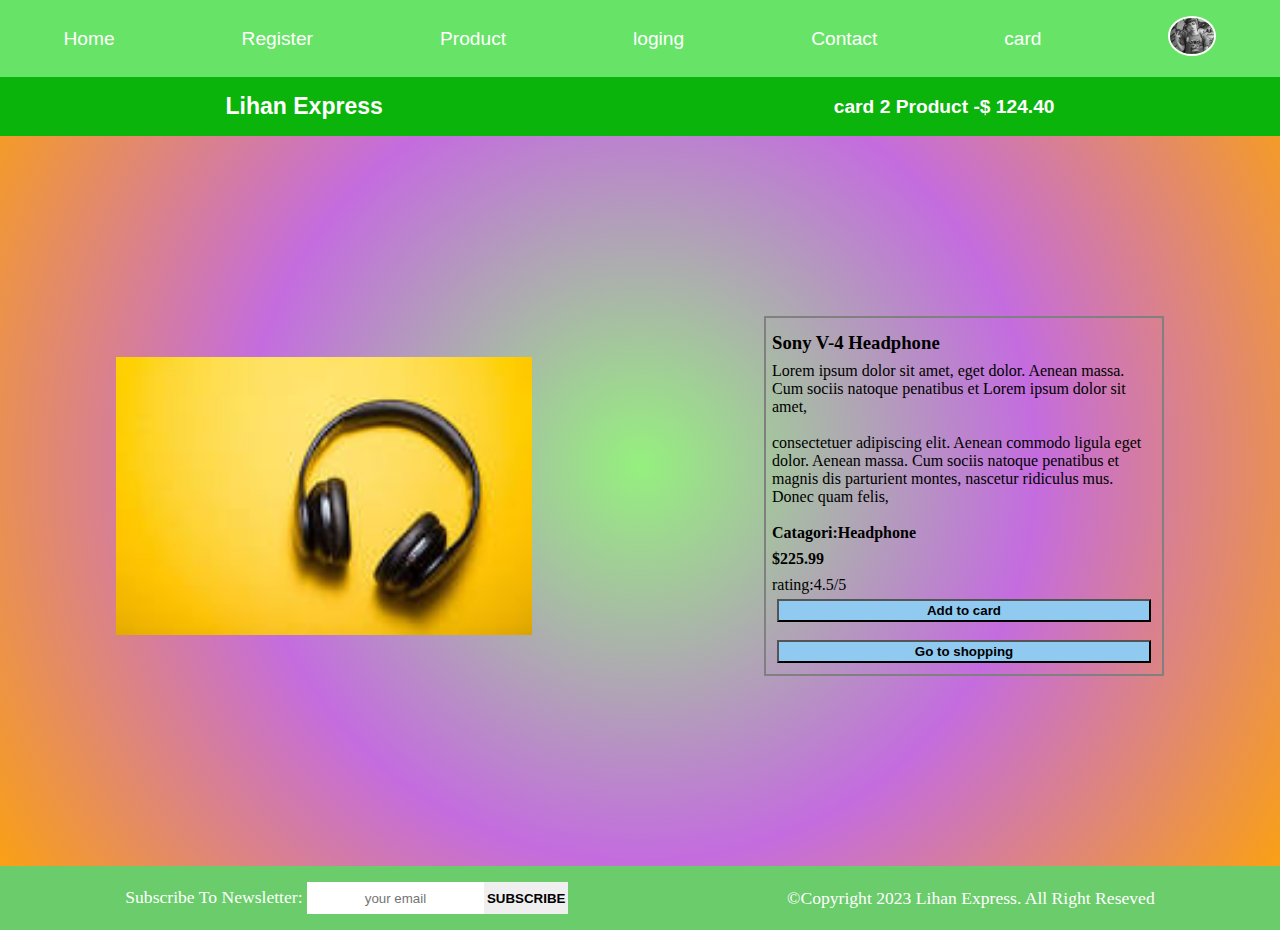
<file: index(8).html>
<!DOCTYPE html>
<html lang="en">
<head>
    <meta charset="UTF-8">
    <meta name="viewport" content="width=device-width, initial-scale=1.0">
    <meta name="description" content="this is a full-web project">
    <title>Document</title>
    <link rel="stylesheet" href="index.css">
    <!-- font osoun cdn -->
    <link rel="stylesheet" href="https://cdnjs.cloudflare.com/ajax/libs/font-awesome/6.4.2/css/all.min.css" integrity="sha512-z3gLpd7yknf1YoNbCzqRKc4qyor8gaKU1qmn+CShxbuBusANI9QpRohGBreCFkKxLhei6S9CQXFEbbKuqLg0DA==" crossorigin="anonymous" referrerpolicy="no-referrer" />

    <style>
       .pohoto{
        width: 26rem;
       }
       .right{
        width: 25rem;
        border: 2px solid gray;
        padding: 6px;
       }
       .link{
        color: black;
       }
       body{
           background-image:radial-gradient(circle, rgb(149, 240, 126),rgb(196, 108, 223),orange);
        }
    </style>
</head>
<body>
    <!-- header start -->
    <header>
        <!-- nav start -->
        <div class="icon">
            <i class="fa-solid fa-hands-holding-circle fa-2x" aria-hidden="true" id="hand"></i>
            <i class="fa fa-bars fa-2x" aria-hidden="true" id="manuicon"></i>
        </div>
          <nav id="manu" class="hidden">
                 <ul class="upper-nav flex-space-around">
                    <li class="nav-list">
                          <a href="index.html" class="nav-link">Home</a>
                   </li>         
                   <li class="nav-list">
                    <a href="index(7).html" class="nav-link">Register</a>
                  </li>
                   <li class="nav-list">
                     <a href="index(8).html" class="nav-link">Product</a>
                  </li>     
                 <li class="nav-list">
                    <a href="index(5).html" class="nav-link">loging</a>
               </li> 
               <li class="nav-list">
                <a href="index(3).html" class="nav-link">Contact</a>
                </li> 
               <li class="nav-list">
                <a href="index(2).html" class="nav-link">card</a>
                </li> 
                <li class="nav-list">
                    <a href="index(6).html" class="nav-link">
                        <img class="profile-icon" src="Lihan.jpg" alt="lihan profile">
                    </a>
                 </li>
                </ul>
                <ul class="lower-nav flex-space-around">
                    <li class="nav-list">
                        <a href="index.html" class="nav-brand nav-link">Lihan Express</a>
                    </li>
                    <li class="nav-list">
                        <a href="index(2).html" class="nav-link">
                            <span><i class="fa-solid fa-cart-shopping"></i></span>
                            card 2 Product -$ 124.40
                        </a>
                    </li>
                </ul>
            </nav>
          <!-- nav end -->
    </header>
    <!-- header end -->
    <!-- main start -->
       <main class="flex-space-around">
          <div class="left flex-center">
              <img class="pohoto" src="product1.jpg" alt="product1">
          </div>
          <div class="right">
            <h3 class="product-name">Sony V-4 Headphone</h3>
            <p>
                Lorem ipsum dolor sit amet,
                 eget dolor. Aenean massa.
                 Cum sociis natoque penatibus et Lorem ipsum dolor sit amet,<br><br>
                  consectetuer adipiscing elit. Aenean commodo ligula eget dolor.
                   Aenean massa. Cum sociis natoque penatibus et magnis dis parturient montes,
                  nascetur ridiculus mus. Donec quam felis,
            </p>
            <br>
            <h4>Catagori:Headphone</h4>
            <h4 class="product-prize">$225.99</h4>
            <p class="product-rating">rating:4.5/5</p>
              <div class="button">
                <a href="index(2).html">
                    <button class="btn">Add to card</button><br>
                    <br>

                    <button class="btn"> <a href="FULL-WEB.html" class="link">Go to shopping </a></button>
                </a>   
          </div>
       </main>
    <!-- main end -->
    <!-- footer start -->
        <footer class="footer flex-space-around">
            <div>
                <label for="email">Subscribe To Newsletter:</label>
                <input type="email" class="input-footer" placeholder="your email"><button class="subscribe-button">SUBSCRIBE</button>
            </div>
            <div>
                <p>&copy;Copyright 2023 Lihan Express. All Right Reseved</p>
            </div>
        </footer>
    <!-- footer end -->
    <script src="index.js"></script>
</body>
</html>
</file>
<file: index.css>
/* common cord start */
*{
    margin: 0;
    padding: 0;
    box-sizing: border-box;
    list-style: none;
    text-decoration: none;
    outline: none;
}
html{
    scroll-behavior: smooth;
}
img{
    width: 100%;
    height: auto;
}
.row{
    width: 100%;
}
.row::after{
    content: " ";
    clear: both;
    display: table;
}

[class*="col-"]{
    float: left;
}

[class*="col-"]{
  width: 100%;
}
.flex-space-around{
    display: flex;
    justify-content: space-around;
    align-items: center;
}
.flex-center{
    display: flex;
    justify-content:center;
    align-items: center;
}
/* common cord end */

/* nav start */
#hand{
  display: none;
}
#manuicon{
    display: none;
}
header{
    position: sticky;
    top: 0;
    left: 0;
    z-index: 10;
 }
nav{
    font-family:'Trebuchet MS', 'Lucida Sans Unicode', 'Lucida Grande', 'Lucida Sans', Arial, sans-serif;
    font-size: 1.2rem;  
 }
 header{
    position:static;
    top: 0;
    left: 0;
    z-index: 10;
 }
 .Product{
    width: 100%;
  }
 .upper-nav{
   background-color: rgb(103, 228, 103);
   padding: 1rem 0rem;
 }
 .profile-icon{
    height: 2.5rem;
    width: 3rem;
    border-radius: 50%;
    border: 2px solid white;
    filter: saturate(0);
    transition: .5s;
 }
 .profile-icon:hover{
    filter: saturate(1);
 }
 .nav-list{
    transition: .5s;
 }
.nav-list:hover{
  text-decoration: overline;
  color: black;
}
.nav-link{
    color: white;
    transition: .5s;
}
.nav-link:hover{
    color:rgb(22, 22, 22);
}

.lower-nav{
    background-color: rgb(10, 180, 10);
    padding: 1rem 0rem;
    font-weight: bolder;
}
.nav-brand{
    font-size: larger;
}

/* nav end */
/* banner start */
.banner-section{
    width: 100%;
    height: 80vh;
    background-image: url(banner.jpg);
    background-repeat: no-repeat;
    background-attachment: fixed;
    background-size: cover;
}
.bannar{
    height: 100%;
    width: 100%;
    flex-direction: column;
}
.bannar-title{
    color: yellow;
    font-size: 3rem;
    border-radius: 10px;
    font-family:Verdana, Geneva, Tahoma, sans-serif;
}
.features{
    width: 100%;
}
.feature{
    text-align: center;
    background-color: rgb(60, 179, 111);
    color: white;
    padding: 0.5rem 10px;
    border-radius: 10px;
    gap: 1rem;
}
#box{
    font-size: 3rem;
    padding-bottom: 10px;
}
.box{
    font-size: 3rem;
    padding-bottom: 10px;
}
/* banner end */
 /* main start */
 .saidebar{
    flex: 1;
    padding: 1rem 1.2rem;
 }
 .maincontent{
    flex:3 ;
 }
 main{
    min-height: 80vh;
    padding: 4rem 0rem;
 }
  .catagori-section{
    padding: 1rem 0rem;
  }
  .search{
    padding: 1px;
    font-size: .9rem;
    margin-left: -.2rem;
  }
  #search{
    font-size: 1rem;
  }
  #short-by{
    font-size: 1rem;
  }
  .short-by{
    font-size: 1rem;
  }
   .Products{
    display: grid;
    grid-template-columns: repeat(3, minmax(0, 1fr));
    gap: 2rem;
    padding-right: 10px;
  } 
  .Product{
    margin-top: 20px;
    background-color: rgb(228, 224, 224);
    box-shadow: 3px 4px 4px black;
    padding: 5px;
    transition: .2s;
    border-radius: 5px;
    position: relative;
  }
  .Product:hover{
    box-shadow: 5px 6px 5px black;
  }
  .product-name{
    padding: 8px 0px;
  }
  .product-prize{
    padding: 8px 0px;
  }
  .btn{
    text-align: center;
    width: 100%;
    font-weight: bold;
    padding: 2px;
    background-color: rgb(145, 202, 240);
  }
  .button{
    padding: 5px;
    border-radius: 8px;
   
  }
  .img{
     filter: saturate(0);
     transition: .5s;
  }
  .img:hover{
    filter: saturate(1);
 }
 .dot{
    height: 1.5rem;
    width: 1.5rem;
    border-radius: 50%;
    display: inline-block;
 }
 .red{
    background-color: red;
 }
 .green{
    background-color: green ;
 }
 .black{
   background-color: rgb(250, 234, 6);
 }
 .badge{
    position: absolute;
    top: 0;
    left: 0;
    padding: 5px;
    width: 75px;
    background-color: green;
    border-radius: 5px;
    color: white;
 }



 .pageness{
     display: flex;
     margin-top: 20px;
     justify-content: center;
 }
 .pagenation{
  height: 30px;
  width: 25px;
  border: 1px solid;
  border-left: none;
  transition: .5s;
 }
 .pagenation:first-child{
 border-left: 1px solid;
 }
 .pagenation:hover{
 background-color: rgb(122, 240, 122);
 }
 /* main end */
/* footer start */
.footer{
 background-color: rgb(106, 204, 106);
 color: white;
 padding: 1rem;
 margin-top: 10px;
 font-size: 1.1rem;
 text-align: center;
}
.input-footer{
    height: 2rem;
    border: none;
    text-align: center;
}
.subscribe-button{
    border: none;
    height: 2rem;
    font-weight: bold;
    cursor: pointer;
    padding: 2px 3px;
    transition: .5s;
}
.subscribe-button:hover{
    background-color: gray;
}
/* footer end */

@media (max-width: 992px) {
    .flex-space-around{
        flex-direction: column;
        gap: 1rem;
        padding: 1rem 0rem;
    }
    .footer{
        text-align: center;
    }
   
    .input-footer{
        border-radius: 5px;
    }
    .subscribe-button{
        border-radius: 5px;
    }
   
    .hidden{
        display: none;
    }
    #hand{
      display: block;
      padding: 1rem 0.6rem;
    }
    .icon{
      display: flex;
      justify-content: space-between;
      background-color: rgb(116, 159, 240);
    }
    #manuicon{
        display: block;
        cursor: pointer;
        padding: 1rem 0.6rem;
     
    }
}
@media (max-width: 768px) {
  .Products{
    display: grid;
    grid-template-columns: repeat(2, minmax(0, 1fr));
    gap: 2rem;
    padding: 5px 15px;
  }
     
}

@media (max-width: 600px) {
  .Products{
    display: grid;
    grid-template-columns: repeat(1, minmax(0, 1fr));
    gap: 2rem;
    padding: 5px 15px;
  } 
      .flex-center{
        flex-direction: column;
    }
}

/* For desktop: */
.col-1 {width: 8.33%;}
.col-2 {width: 16.66%;}
.col-3 {width: 25%;}
.col-4 {width: 33.33%;}
.col-5 {width: 41.66%;}
.col-6 {width: 50%;}
.col-7 {width: 58.33%;}
.col-8 {width: 66.66%;}
.col-9 {width: 75%;}
.col-10 {width: 83.33%;}
.col-11 {width: 91.66%;}
.col-12 {width: 100%;}
</file>
